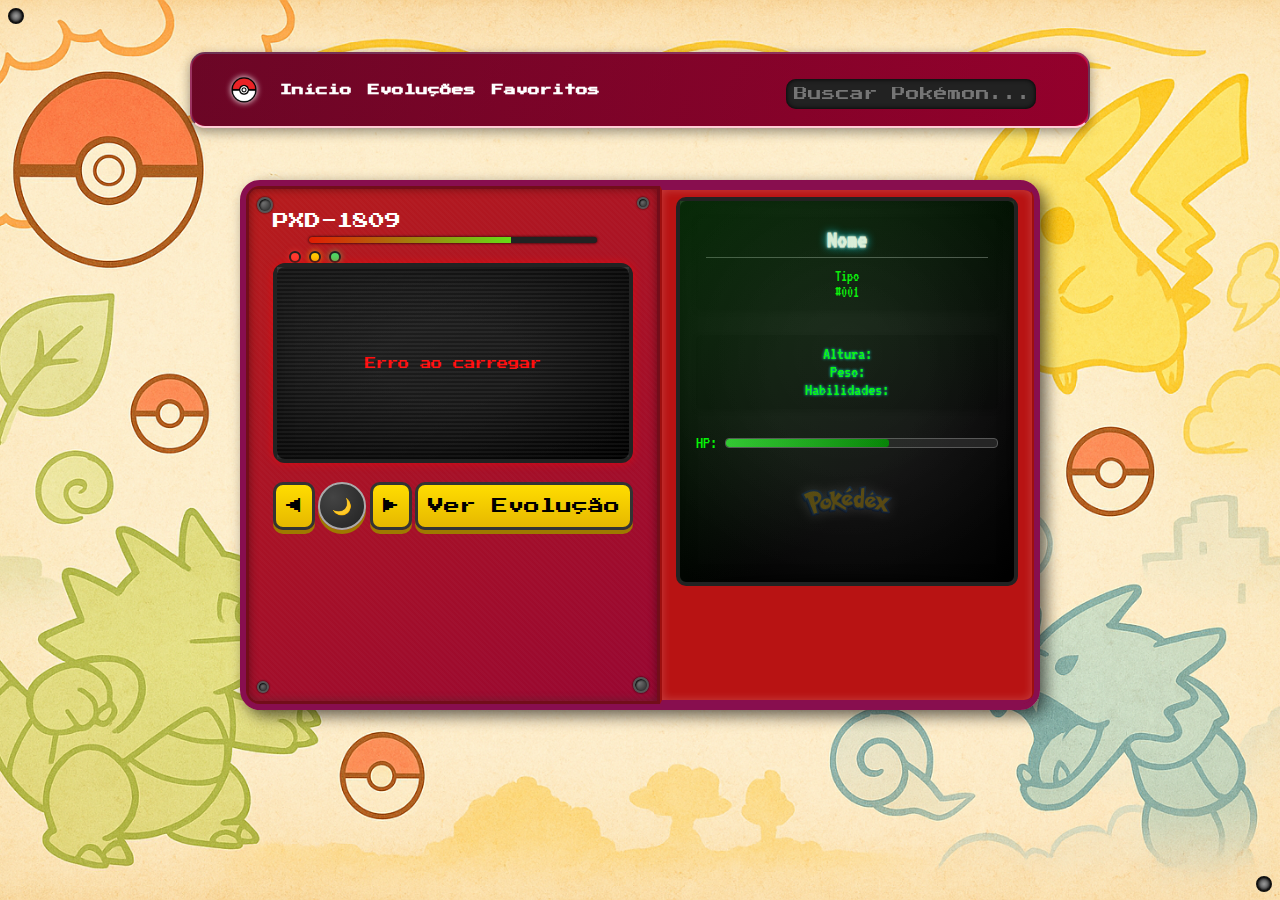
<file: index.html>
<!DOCTYPE html>
<html lang="pt-BR">
<head>
  <meta charset="UTF-8" />
  <meta name="viewport" content="width=device-width, initial-scale=1.0" />
  <title>Pokédex Retrowave</title>
  <link rel="icon" type="image/png" href="imagens/logo-pokedex.png" />
  <link rel="stylesheet" href="styles.css" />
  <link href="https://fonts.googleapis.com/css2?family=Press+Start+2P&display=swap" rel="stylesheet">
  <link href="https://fonts.googleapis.com/css2?family=VT323&display=swap" rel="stylesheet">
</head>

<body>
  <!-- HEADER -->
  <header class="pokedex-header">
    <div class="logo-container">
      <img src="imagens/logo-pokedex.png" alt="Logo Pokédex" class="pokedex-logo" />
    </div>

    <button id="menu-toggle" class="menu-toggle">☰</button>

    <nav class="pokedex-nav" id="pokedex-nav">
      <a href="index.html">Início</a>
      <a href="evolucoes.html">Evoluções</a>
      <a href="#">Favoritos</a>
    </nav>

    <div class="search-container">
      <input type="text" id="searchInput" class="search-bar" placeholder="Buscar Pokémon..." />
      <ul id="suggestions" class="suggestions-list"></ul>
    </div>
  </header>

  <!-- POKEDEX -->
  <div class="pokedex">
    <div class="pokedex-left">
      <div class="dot-buttons">
        <div class="dot red"></div>
        <div class="dot blue"></div>
        <div class="dot green"></div>
      </div>

      <div class="pokedex-sticker">PXD-1809</div>
      <div class="pokedex-status-bar"><div class="status-fill"></div></div>
      <div class="screw-top-right"></div>
      <div class="screw-bottom-left"></div>

      <div class="pokedex-top">
        <div class="led-group">
          <div class="led led-red"></div>
          <div class="led led-yellow"></div>
          <div class="led led-green"></div>
        </div>
      </div>

      <div class="pokedex-screen">
        <div id="pokemon-display" class="pokemon-info">
          <p>Carregando...</p>
        </div>
      </div>

      <div class="pokedex-controls">
        <button id="prev-btn">◀</button>
        <button id="toggle-theme" class="theme-btn">🌙</button>
        <button id="next-btn">▶</button>
        <button id="evolution-btn" class="btn">Ver Evolução</button>
      </div>

      <div class="pokedex-bottom-decoration">
        <div class="speaker"></div>
      </div>
    </div>

    <div class="pokedex-right">
      <div class="pokedex-screen-right">
        <div class="pokedex-details">
          <h2 id="pokemon-name">Nome</h2>
          <p id="pokemon-type">Tipo</p>
          <p id="pokemon-id">#001</p>
        </div>

        <div class="pokedex-stats">
          <p id="pokemon-height">Altura: </p>
          <p id="pokemon-weight">Peso: </p>
          <p id="pokemon-abilities">Habilidades: </p>
          <div id="pokemon-base-stats" class="base-stats"></div>
        </div>

        <div class="stat">
          <label>HP:</label>
          <div class="bar">
            <div class="fill" style="width: 60%"></div>
          </div>
        </div>

        <div class="seal-container">
          <img src="imagens/logo-pokedex1.png" alt="Selo Pokédex" class="pokedex-seal" />
        </div>
      </div>
    </div>
  </div>

  <script src="script.js"></script>
  <script>
    // Menu hamburguer
    document.getElementById("menu-toggle").addEventListener("click", () => {
      document.getElementById("pokedex-nav").classList.toggle("nav-open");
    });
  </script>
</body>
</html>
</file>
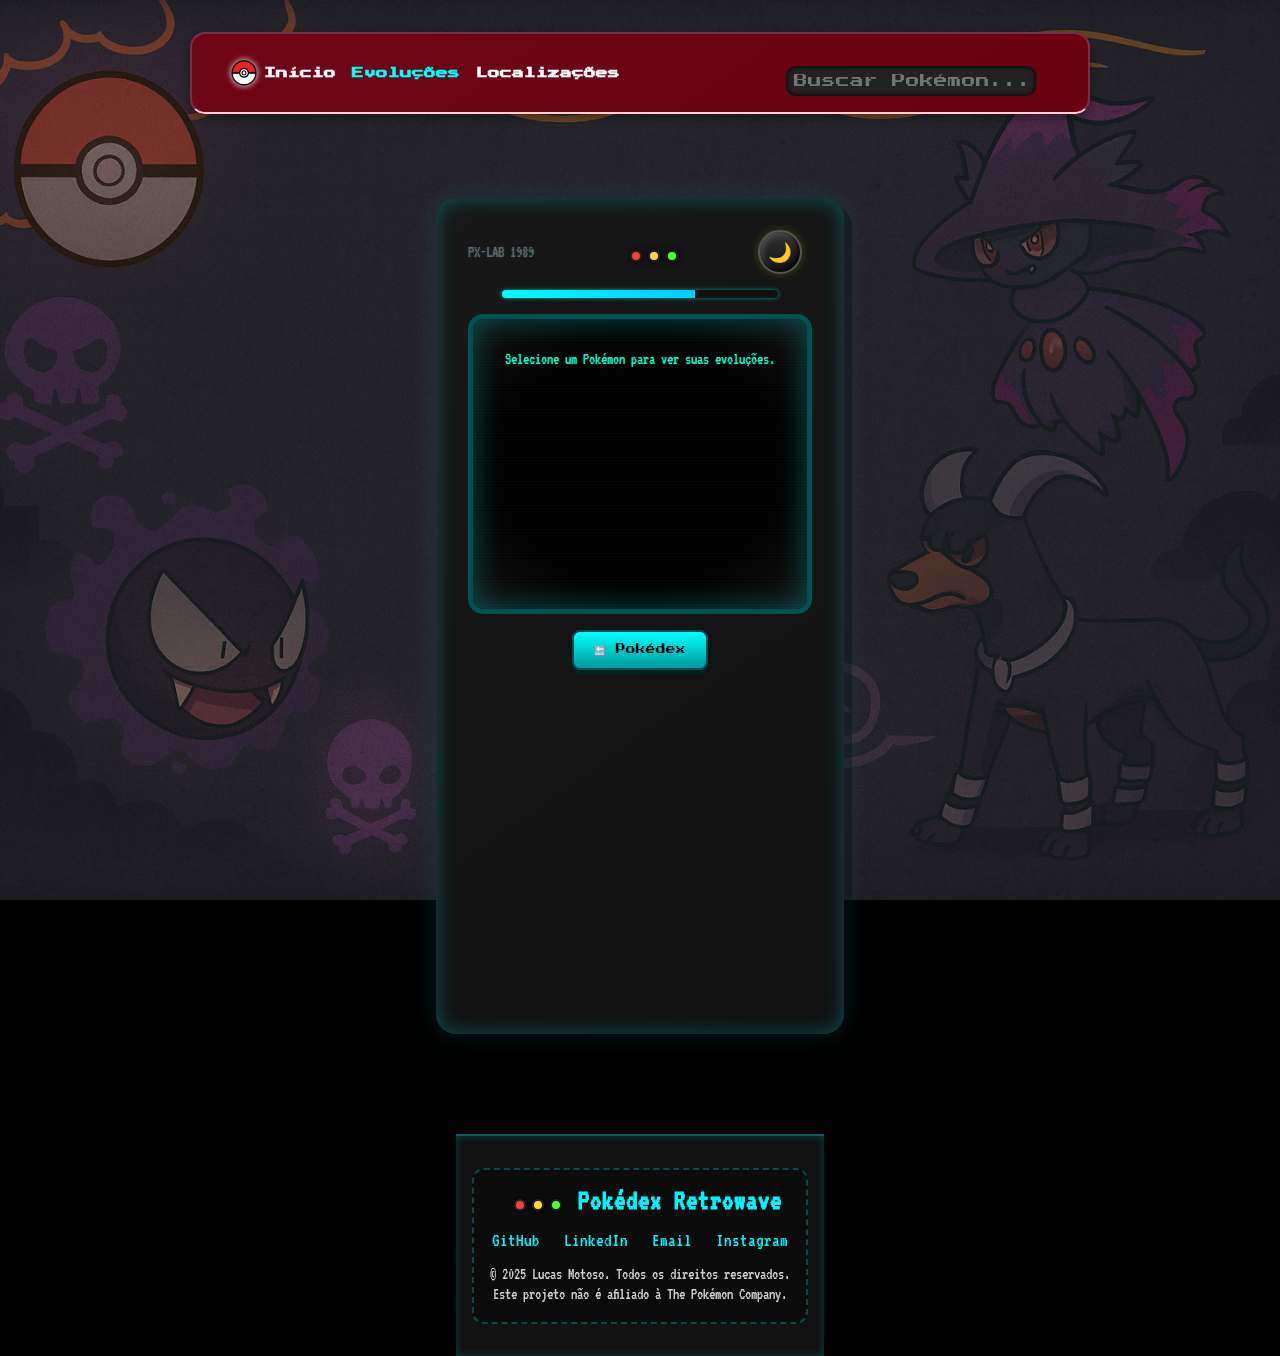
<file: evolucoes.html>
<!DOCTYPE html>
<html lang="pt-BR">
  <head>
    <meta charset="UTF-8" />
    <meta name="viewport" content="width=device-width, initial-scale=1.0" />
    <title>Evoluções | Pokédex Retrowave</title>
    <link rel="icon" href="imagens/logo-pokedex.png" />
    <link rel="stylesheet" href="styles.css" />
    <link rel="stylesheet" href="styles-evolucao.css" />
    <link
      href="https://fonts.googleapis.com/css2?family=Press+Start+2P&family=VT323&display=swap"
      rel="stylesheet"
    />
  </head>
  <body class="dark">
    <!-- HEADER -->
    <header class="pokedex-header">
      <div class="header-wrapper">
        <div class="logo-container">
          <img
            src="imagens/logo-pokedex.png"
            alt="Logo Pokédex"
            class="pokedex-logo"
          />
        </div>

        <button class="hamburger" id="hamburger">&#9776;</button>

        <nav class="pokedex-nav" id="nav-menu">
          <a href="index.html">Início</a>
          <a href="evolucoes.html" class="active">Evoluções</a>
          <a href="localizacoes.html">Localizações</a>
        </nav>

        <div class="search-container">
          <input
            type="text"
            id="searchInput"
            class="search-bar"
            placeholder="Buscar Pokémon..."
          />
          <ul id="suggestions" class="suggestions-list"></ul>
        </div>
      </div>
    </header>

    <!-- TERMINAL -->
    <main class="terminal-container">
      <div class="terminal-frame">
        <div class="terminal-top">
          <div class="terminal-label">PX-LAB 1989</div>

          <div class="led-group">
            <div class="led red"></div>
            <div class="led yellow"></div>
            <div class="led green"></div>
          </div>

          <div class="theme-toggle-wrapper">
            <button id="themeToggle" class="theme-toggle-btn">🌙</button>
          </div>
        </div>

        <div class="status-bar hidden">
          <div class="status-fill"></div>
        </div>

        <div class="terminal-screen">
          <div id="evolution-display">
            <p>Selecione um Pokémon para ver suas evoluções.</p>
          </div>
        </div>

        <div class="terminal-buttons">
          <button class="btn" id="backToPokedex">🔙 Pokédex</button>
        </div>
      </div>
    </main>

    <!-- Scripts -->
    <script>
      // Alternância de tema
      const toggleBtn = document.getElementById("themeToggle");
      toggleBtn.addEventListener("click", () => {
        document.body.classList.toggle("dark");
        toggleBtn.textContent = document.body.classList.contains("dark")
          ? "🌙"
          : "☀️";
      });

      // Menu responsivo
      const hamburger = document.getElementById("hamburger");
      const navMenu = document.getElementById("nav-menu");
      hamburger.addEventListener("click", () => {
        navMenu.classList.toggle("active");
      });
    </script>
    <script src="script-evolucao.js"></script>
    <footer class="pokedex-footer">
  <div class="footer-frame">
    <div class="footer-top">
      <div class="led-group">
        <div class="led red"></div>
        <div class="led yellow"></div>
        <div class="led green"></div>
      </div>
      <h2 class="footer-title">Pokédex Retrowave</h2>
    </div>

    <div class="footer-links">
      <a href="https://github.com/lucasmotoso" target="_blank">GitHub</a>
      <a href="https://www.linkedin.com/in/lucas-motoso/" target="_blank">LinkedIn</a>
      <a href="mailto:lucasmotoso@gmail.com">Email</a>
      <a href="https://www.instagram.com/lucas_motoso/" target="_blank">Instagram</a>
    </div>

    <div class="footer-info">
      <p>© 2025 Lucas Motoso. Todos os direitos reservados.</p>
      <p>Este projeto não é afiliado à The Pokémon Company.</p>
    </div>
  </div>
</footer>
  </body>
</html>
</file>
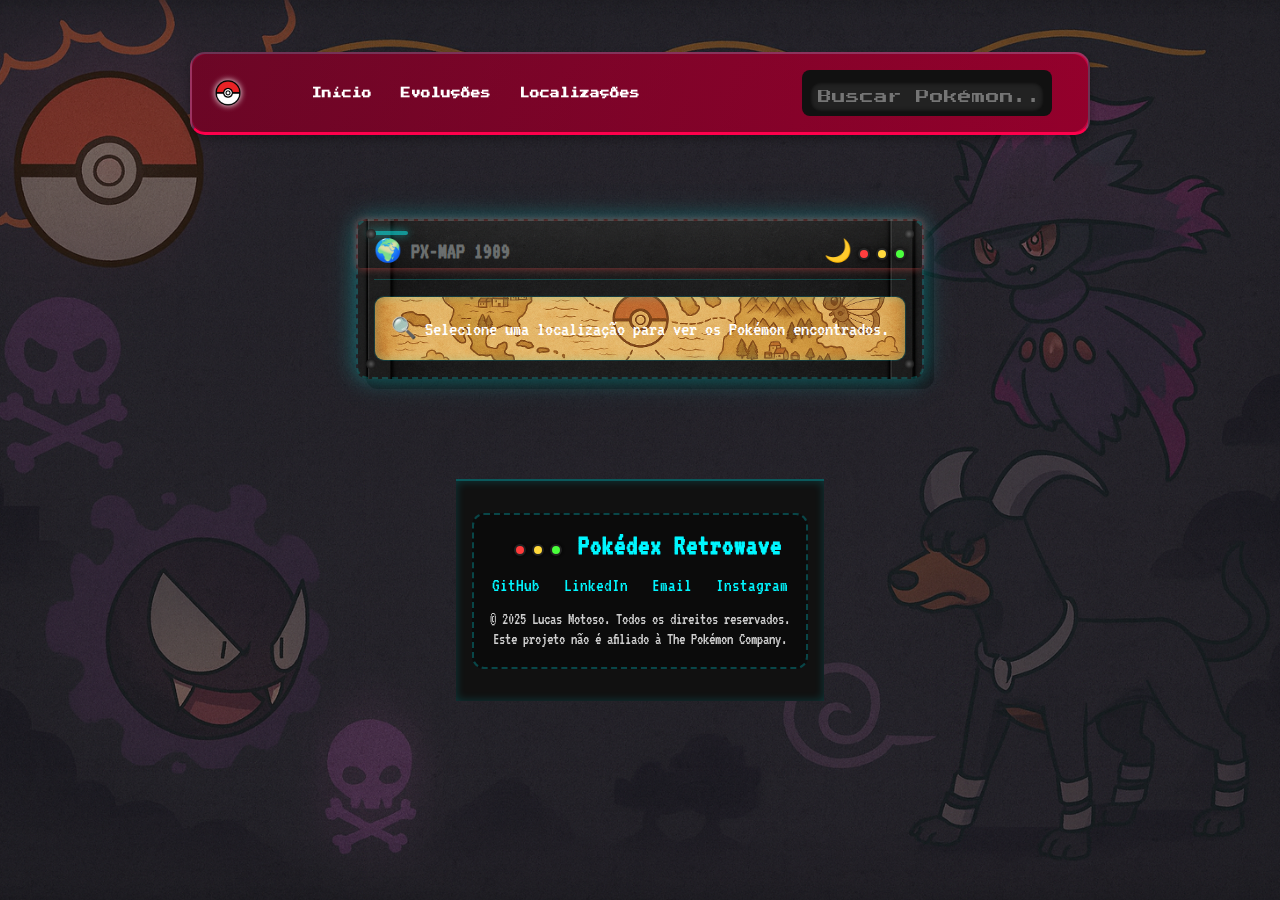
<file: localizacoes.html>
<!DOCTYPE html>
<html lang="pt-BR">
  <head>
    <meta charset="UTF-8" />
    <meta name="viewport" content="width=device-width, initial-scale=1.0" />
    <title>Localizações | Pokédex Retrowave</title>
    <link rel="icon" href="imagens/logo-pokedex.png" />
    <link rel="stylesheet" href="styles.css" />
    <link rel="stylesheet" href="styles-localizacao.css" />
    <link
      href="https://fonts.googleapis.com/css2?family=Press+Start+2P&family=VT323&display=swap"
      rel="stylesheet"
    />
  </head>
  <body class="dark">
  <!-- HEADER PADRONIZADO -->
<header class="pokedex-header">
  <div class="logo-container">
    <img src="imagens/logo-pokedex.png" alt="Logo Pokédex" class="pokedex-logo" />
  </div>

  <button id="menu-toggle" class="menu-toggle">☰</button>

    <span></span><span></span><span></span>
  </button>

  <nav class="pokedex-nav" id="pokedex-nav">
    <a href="index.html">Início</a>
    <a href="evolucoes.html">Evoluções</a>
    <a href="localizacoes.html">Localizações</a>
  </nav>

  <div class="search-container">
    <input type="text" id="searchInput" class="search-bar" placeholder="Buscar Pokémon..." />
    <ul id="suggestions" class="suggestions-list"></ul>
  </div>
</header>

    <main class="mapa-container">
      <div class="mapa-frame">
        <div class="parafuso tl"></div>
        <div class="parafuso tr"></div>
        <div class="parafuso bl"></div>
        <div class="parafuso br"></div>

        <div class="mapa-topo">
          <div class="mapa-titulo">🌍 PX-MAP 1989</div>
          <div class="led-group">
            <div class="led red"></div>
            <div class="led yellow"></div>
            <div class="led green"></div>
          </div>
          <button id="theme-toggle" class="theme-toggle-btn">🌙</button>
        </div>

        <div class="mapa-conteudo" id="mapa-conteudo">
          <p>🔍 Selecione uma localização para ver os Pokémon encontrados.</p>
        </div>
      </div>
    </main>

    <script src="script-localizacao.js"></script>
    <footer class="pokedex-footer">
  <div class="footer-frame">
    <div class="footer-top">
      <div class="led-group">
        <div class="led red"></div>
        <div class="led yellow"></div>
        <div class="led green"></div>
      </div>
      <h2 class="footer-title">Pokédex Retrowave</h2>
    </div>

    <div class="footer-links">
      <a href="https://github.com/lucasmotoso" target="_blank">GitHub</a>
      <a href="https://www.linkedin.com/in/lucas-motoso/" target="_blank">LinkedIn</a>
      <a href="mailto:lucasmotoso@gmail.com">Email</a>
      <a href="https://www.instagram.com/lucas_motoso/" target="_blank">Instagram</a>
    </div>

    <div class="footer-info">
      <p>© 2025 Lucas Motoso. Todos os direitos reservados.</p>
      <p>Este projeto não é afiliado à The Pokémon Company.</p>
    </div>
  </div>
</footer>
  </body>
</html>
</file>
<file: styles-evolucao.css>
body {
  background-color: #000;
  font-family: 'VT323', monospace;
  color: #00ffcc;
  margin: 0;
  padding: 0;
    transition: all 0.3s ease;
}

.terminal-container {
  display: flex;
  justify-content: center;
  padding: 2rem;
  min-height: 100vh;
  box-sizing: border-box;
}

.terminal-frame {
  background: linear-gradient(145deg, #181818, #101010);
  border-radius: 20px;
  padding: 2rem;
  width: 100%;
  max-width: 1000px;
  margin: 0 auto;
  box-shadow:
    inset 0 0 20px #00ffff44,
    0 0 30px rgba(0, 255, 255, 0.1),
    8px 8px 0px #0005;
  position: relative;
  display: flex;
  flex-direction: column;
  gap: 1rem;
}

.terminal-top {
  display: flex;
  justify-content: space-between;
  align-items: center;
}

.terminal-label {
  font-size: 1rem;
  color: #888;
  opacity: 0.7;
  text-shadow: 0 0 2px #00ffff55;
}

.led-group {
  display: flex;
  gap: 10px;
}

.led {
  width: 14px;
  height: 14px;
  border-radius: 50%;
  border: 2px solid #222;
  box-shadow: 0 0 5px currentColor;
  animation: blink 2s infinite ease-in-out;
}
.led.red { background: #ff4d4d; color: #ff4d4d; }
.led.yellow { background: #ffff66; color: #ffff66; }
.led.green { background: #33ff99; color: #33ff99; }

@keyframes blink {
  0%, 100% { opacity: 1; }
  50% { opacity: 0.4; }
}

.theme-toggle-wrapper {
  padding-right: 10px;
}

.theme-toggle-btn {
  background: linear-gradient(to bottom, #333, #111);
  border: 2px solid #555;
  border-radius: 50%;
  width: 44px;
  height: 44px;
  font-size: 1.2rem;
  color: #f1c40f;
  display: flex;
  align-items: center;
  justify-content: center;
  box-shadow:
    inset -2px -2px 4px #000,
    inset 2px 2px 6px #555,
    0 0 10px rgba(255, 255, 0, 0.2);
  cursor: pointer;
  transition: all 0.3s ease;
}
.theme-toggle-btn:hover {
  transform: scale(1.08);
  box-shadow: 0 0 12px #ffde59;
}
.theme-toggle-btn:active {
  transform: scale(0.96);
  box-shadow: inset 0 0 6px #000;
}

.terminal-screen {
  background: radial-gradient(ellipse at center, #000 60%, #111 100%);
  border: 5px solid #005151;
  border-radius: 15px;
  padding: 2rem;
  box-shadow: inset 0 0 30px #00ffff44;
  min-height: 300px;
  max-height: 550px;
  overflow-y: auto;
  display: flex;
  flex-direction: column;
  gap: 2rem;
  position: relative;
}

.terminal-screen::before {
  content: "";
  position: absolute;
  inset: 0;
  background-image: repeating-linear-gradient(
    to bottom,
    rgba(255, 255, 255, 0.02),
    transparent 3px
  );
  pointer-events: none;
  border-radius: 15px;
}

.status-bar {
  width: 80%;
  height: 8px;
  background: #111;
  border-radius: 4px;
  margin: 0 auto;
  overflow: hidden;
  box-shadow: 0 0 4px #00ffff88;
}
.status-fill {
  height: 100%;
  background: linear-gradient(to right, #00ffff, #00ccff);
  animation: pulseBar 3s infinite ease-in-out;
}
@keyframes pulseBar {
  0% { width: 40%; }
  50% { width: 75%; }
  100% { width: 40%; }
}

.terminal-buttons {
  display: flex;
  justify-content: center;
  gap: 20px;
  flex-wrap: wrap;
}

.btn {
  background: linear-gradient(to bottom, #00ffff, #009999);
  border: 2px solid #004d4d;
  border-radius: 8px;
  padding: 12px 20px;
  font-family: 'Press Start 2P', monospace;
  font-size: 0.6rem;
  box-shadow: 0 4px #002222;
  cursor: pointer;
  transition: all 0.2s ease;
}
.btn:hover {
  transform: translateY(-2px);
  background: #00e6e6;
}
.btn:active {
  transform: scale(0.96);
}

.evo-wrapper {
  display: flex;
  flex-direction: column;
  align-items: center;
  margin-bottom: 2rem;
  position: relative;
}

.evo-branch {
  display: flex;
  flex-wrap: wrap;
  gap: 2rem;
  justify-content: center;
  margin-top: 2rem;
  position: relative;
}

.evo-branch::before {
  content: "";
  position: absolute;
  top: -25px;
  left: 50%;
  width: 2px;
  height: 25px;
  background-color: cyan;
  transform: translateX(-50%);
  box-shadow: 0 0 4px cyan;
}

.evo-card {
  display: flex;
  align-items: center;
  gap: 12px;
  background: rgba(0, 0, 0, 0.3);
  border: 1px solid #00ffff60;
  border-radius: 12px;
  padding: 10px;
  width: 240px;
  color: cyan;
  font-family: monospace;
  cursor: pointer;
  transition: transform 0.2s ease;
}
.evo-card:hover {
  transform: scale(1.05);
  box-shadow: 0 0 10px cyan;
}
.evo-card img {
  width: 64px;
  height: 64px;
  height: auto;
  image-rendering: pixelated;
}
.evo-card .info {
  display: flex;
  flex-direction: column;
}

.poke-name {
  font-weight: bold;
  font-size: 1rem;
  text-decoration: underline;
}
.poke-id {
  font-size: 0.9rem;
  opacity: 0.8;
}
.condition {
  font-size: 0.85rem;
  color: #00f2ff;
}
.arrow-down {
  font-size: 1.5rem;
  margin: 8px 0;
  color: cyan;
  animation: bounce 1.5s infinite;
}
@keyframes bounce {
  0%, 100% { transform: translateY(0); }
  50% { transform: translateY(4px); }
}

/* Responsivo */
@media (max-width: 768px) {
  .terminal-frame {
    padding: 1rem;
    border-radius: 10px;
  }

  .terminal-screen {
    padding: 1rem;
    max-height: 500px;
  }

  .evo-card {
    flex-direction: column;
    text-align: center;
    width: 100%;
  }

  .terminal-buttons {
    flex-direction: column;
    align-items: center;
  }

  .btn {
    width: 100%;
    text-align: center;
  }
}
header {
  background: rgba(20, 20, 20, 0.8);
  backdrop-filter: blur(8px);
  border: 2px solid #00ffff33;
  border-radius: 16px;
  box-shadow: 0 0 15px #00ffff33, inset 0 0 10px #000000cc;
  padding: 1rem 2rem;
  display: flex;
  align-items: center;
  justify-content: space-between;
  gap: 2rem;
  max-width: 1200px;
  margin: 2rem auto;
  position: relative;
  z-index: 10;
}
header a {
  font-family: 'Press Start 2P', monospace;
  color: #ffffff;
  text-decoration: none;
  font-size: 0.7rem;
  transition: color 0.3s ease;
}

header a:hover {
  color: #00ffff;
  text-shadow: 0 0 5px #00ffff;
}

.search-bar {
  background: #101010;
  border: 1px solid #00ffff88;
  border-radius: 10px;
  padding: 0.6rem 1rem;
  color: #00ffff;
  font-family: monospace;
  width: 200px;
  transition: border 0.3s ease, box-shadow 0.3s ease;
}

.search-bar:focus {
  outline: none;
  border: 1px solid #00ffff;
  box-shadow: 0 0 10px #00ffff88;
}
header::before {
  content: '';
  position: absolute;
  top: 0; left: 0; right: 0; bottom: 0;
  background: linear-gradient(145deg, #1a1a1a, #000000);
  opacity: 0.25;
  border-radius: 16px;
  z-index: -1;
}
@media (max-width: 768px) {
  header {
    flex-direction: column;
    align-items: stretch;
    gap: 1rem;
    padding: 1rem;
    max-width: 95%;
    margin: 1rem auto;
  }

  .logo-and-search {
    display: flex;
    justify-content: space-between;
    align-items: center;
  }

  .nav-links {
    display: flex;
    justify-content: space-around;
    flex-wrap: wrap;
    gap: 0.5rem;
    margin-top: 0.5rem;
  }

  .nav-links a {
    font-size: 0.6rem;
    padding: 0.4rem 0.8rem;
    background: #101010;
    border: 1px solid #00ffff55;
    border-radius: 8px;
    text-shadow: none;
  }

  .search-bar {
    width: 50%;
    font-size: 0.6rem;
    padding: 0.4rem;
  }
}
@media (max-width: 768px) {
  header {
    flex-direction: column;
    padding: 1rem;
    gap: 1rem;
    background-color: #b00030;
    border-radius: 0 0 20px 20px;
    box-shadow: 0 5px 15px #0006;
    align-items: center;
  }

  .logo-and-search {
    width: 100%;
    display: flex;
    justify-content: space-between;
    align-items: center;
  }

  .logo {
    width: 32px;
    height: 32px;
  }

  .search-bar {
    flex: 1;
    margin-left: 1rem;
    padding: 0.4rem 0.8rem;
    border-radius: 8px;
    border: 1px solid #fff3;
    background-color: #222;
    color: #eee;
    font-size: 0.9rem;
    box-shadow: 0 0 4px #00ffff66;
  }

  .nav-links {
    width: 100%;
    display: flex;
    justify-content: space-around;
    gap: 0.5rem;
    margin-top: 0.5rem;
    flex-wrap: wrap;
  }

  .nav-links a {
    font-size: 0.75rem;
    padding: 0.5rem 1rem;
    border: 1px solid #00ffff33;
    border-radius: 6px;
    background-color: #101010;
    color: #fff;
    text-decoration: none;
    transition: background 0.3s;
  }

  .nav-links a:hover {
    background-color: #00ffff22;
  }
}
/* Hamburger Menu */
.hamburger {
  display: none;
  font-size: 1.5rem;
  background: none;
  border: none;
  color: #00ffff;
  cursor: pointer;
  z-index: 11;
}

@media (max-width: 768px) {
  .hamburger {
    display: block;
  }

  .pokedex-nav {
    display: none;
    flex-direction: column;
    background: #111;
    border: 1px solid #00ffff33;
    padding: 1rem;
    border-radius: 10px;
    margin-top: 1rem;
    gap: 0.5rem;
  }

  .pokedex-nav.active {
    display: flex;
  }

  .pokedex-nav a {
    font-size: 0.8rem;
    padding: 0.5rem;
    border-radius: 5px;
    background: #222;
    color: #00ffff;
  }

  .search-container {
    width: 100%;
  }

  .search-bar {
    width: 100%;
  }
}
/* Hamburger Menu */
.hamburger {
  display: none;
  font-size: 1.5rem;
  background: none;
  border: none;
  color: #00ffff;
  cursor: pointer;
  z-index: 11;
}

@media (max-width: 768px) {
  .hamburger {
    display: block;
    position: absolute;
    right: 1rem;
    top: 1rem;
  }

  .pokedex-nav {
    display: none;
    flex-direction: column;
    background: rgba(0, 0, 0, 0.85);
    border: 1px solid #00ffff33;
    padding: 1rem;
    border-radius: 10px;
    margin-top: 4rem;
    gap: 0.5rem;
    position: absolute;
    width: calc(100% - 2rem);
    z-index: 10;
  }

  .pokedex-nav.active {
    display: flex;
  }

  .pokedex-nav a {
    font-size: 0.8rem;
    padding: 0.5rem;
    border-radius: 5px;
    background: #222;
    color: #00ffff;
    text-align: center;
  }

  .search-container {
    width: 100%;
    margin-top: 7rem;
  }

  .search-bar {
    width: 100%;
  }
}
/* Hamburguer responsivo */
.hamburger {
  display: none;
  flex-direction: column;
  justify-content: center;
  gap: 5px;
  cursor: pointer;
}

.hamburger span {
  width: 25px;
  height: 3px;
  background-color: white;
  display: block;
  border-radius: 3px;
}

@media (max-width: 768px) {
  .pokedex-header {
    flex-direction: column;
    align-items: flex-start;
  }

  .header-wrapper {
    width: 100%;
    display: flex;
    justify-content: space-between;
    align-items: center;
  }

  .hamburger {
    display: flex;
    margin-right: 20px;
  }

  .pokedex-nav {
    display: none;
    flex-direction: column;
    background: #111;
    padding: 1rem;
    border-radius: 10px;
    width: 100%;
  }

  .pokedex-nav.active {
    display: flex;
  }

  .pokedex-nav a {
    margin: 10px 0;
    color: #0ff;
    font-family: 'VT323', monospace;
    font-size: 1.2rem;
  }
}
/* === HEADER PADRONIZADO === */
.pokedex-header {
  display: flex;
  justify-content: center;
  align-items: center;
  padding: 1rem 1rem;
  background: #8b0016;
  box-shadow: 0 4px 10px #0005;
  font-family: 'Press Start 2P', sans-serif;
}

.header-wrapper {
  width: 100%;
  max-width: 1200px;
  display: flex;
  align-items: center;
  justify-content: space-between;
  flex-wrap: wrap;
}

.logo-container {
  display: flex;
  align-items: center;
}

.pokedex-logo {
  width: 50px;
  height: auto;
}

.pokedex-nav {
  display: flex;
  gap: 1rem;
}

.pokedex-nav a {
  text-decoration: none;
  color: #fff;
  font-size: 0.75rem;
  transition: color 0.3s;
}

.pokedex-nav a:hover,
.pokedex-nav a.active {
  color: #00ffff;
}

.search-container {
  margin-top: 0.5rem;
  position: relative;
  flex-grow: 1;
  max-width: 250px;
}

.search-bar {
  width: 100%;
  padding: 0.5rem;
  border-radius: 4px;
  border: none;
  font-family: 'VT323', monospace;
}

.suggestions-list {
  position: absolute;
  top: 100%;
  left: 0;
  right: 0;
  background: #222;
  z-index: 100;
  list-style: none;
  padding: 0;
  margin: 0;
}

.suggestions-list li {
  padding: 0.5rem;
  cursor: pointer;
}

.suggestions-list li:hover {
  background-color: #333;
}

/* === MENU HAMBURGER === */
.hamburger {
  background: none;
  border: none;
  color: #00ffff;
  font-size: 1.5rem;
  display: none;
  cursor: pointer;
}

/* === RESPONSIVO === */
@media (max-width: 768px) {
  .header-wrapper {
    flex-direction: column;
    align-items: flex-start;
  }

  .pokedex-nav {
    flex-direction: column;
    width: 100%;
    display: none;
    margin-top: 1rem;
  }

  .pokedex-nav.active {
    display: flex;
  }

  .hamburger {
    display: block;
    align-self: flex-end;
    margin-left: auto;
  }

  .search-container {
    width: 100%;
    margin-top: 1rem;
  }
}
/* === RESET GERAL === */
body {
  background-color: #000;
  font-family: 'VT323', monospace;
  color: #00ffcc;
  margin: 0;
  padding: 0;
}

/* === HEADER PADRÃO === */
.pokedex-header {
  display: flex;
  justify-content: space-between;
  align-items: center;
  padding: 1rem 2rem;
  background: #8b0016;
  box-shadow: 0 4px 10px #0005;
  font-family: 'Press Start 2P', sans-serif;
  position: relative;
  z-index: 10;
}

.logo-container {
  display: flex;
  align-items: center;
}

.pokedex-logo {
  width: 50px;
  height: auto;
}

.pokedex-nav {
  display: flex;
  gap: 1rem;
}

.pokedex-nav a {
  text-decoration: none;
  color: #fff;
  font-size: 0.75rem;
  transition: color 0.3s;
}

.pokedex-nav a:hover,
.pokedex-nav a.active {
  color: #00ffff;
}

.search-container {
  position: relative;
  max-width: 250px;
  width: 100%;
}

.search-bar {
  width: 100%;
  padding: 0.5rem;
  border-radius: 4px;
  border: none;
  font-family: 'VT323', monospace;
  background: #111;
  color: #00ffff;
  border: 1px solid #00ffff88;
}

.search-bar:focus {
  outline: none;
  border-color: #00ffff;
  box-shadow: 0 0 10px #00ffff88;
}

.suggestions-list {
  position: absolute;
  top: 100%;
  left: 0;
  right: 0;
  background: #222;
  z-index: 100;
  list-style: none;
  padding: 0;
  margin: 0;
}

.suggestions-list li {
  padding: 0.5rem;
  cursor: pointer;
}

.suggestions-list li:hover {
  background-color: #333;
}

/* === HAMBURGER === */
.hamburger {
  display: none;
  flex-direction: column;
  gap: 5px;
  cursor: pointer;
  background: none;
  border: none;
  z-index: 20;
}

.hamburger span {
  width: 25px;
  height: 3px;
  background-color: white;
  border-radius: 3px;
}

/* === TERMINAL === */
.terminal-container {
  display: flex;
  justify-content: center;
  padding: 2rem;
  min-height: 100vh;
  box-sizing: border-box;
}

.terminal-frame {
  background: linear-gradient(145deg, #181818, #101010);
  border-radius: 20px;
  padding: 2rem;
  width: 100%;
  max-width: 1000px;
  margin: 0 auto;
  box-shadow: inset 0 0 20px #00ffff44, 0 0 30px rgba(0, 255, 255, 0.1), 8px 8px 0px #0005;
  display: flex;
  flex-direction: column;
  gap: 1rem;
  position: relative;
}

.terminal-top {
  display: flex;
  justify-content: space-between;
  align-items: center;
}

.terminal-label {
  font-size: 1rem;
  color: #888;
  opacity: 0.7;
  text-shadow: 0 0 2px #00ffff55;
}

.led-group {
  display: flex;
  gap: 10px;
}

.led {
  width: 14px;
  height: 14px;
  border-radius: 50%;
  border: 2px solid #222;
  box-shadow: 0 0 5px currentColor;
  animation: blink 2s infinite ease-in-out;
}

.led.red { background: #ff4d4d; color: #ff4d4d; }
.led.yellow { background: #ffff66; color: #ffff66; }
.led.green { background: #33ff99; color: #33ff99; }

@keyframes blink {
  0%, 100% { opacity: 1; }
  50% { opacity: 0.4; }
}

.theme-toggle-wrapper {
  padding-right: 10px;
}

.theme-toggle-btn {
  background: linear-gradient(to bottom, #333, #111);
  border: 2px solid #555;
  border-radius: 50%;
  width: 44px;
  height: 44px;
  font-size: 1.2rem;
  color: #f1c40f;
  display: flex;
  align-items: center;
  justify-content: center;
  box-shadow: inset -2px -2px 4px #000, inset 2px 2px 6px #555, 0 0 10px rgba(255, 255, 0, 0.2);
  cursor: pointer;
  transition: all 0.3s ease;
}
.theme-toggle-btn:hover { transform: scale(1.08); }
.theme-toggle-btn:active { transform: scale(0.96); }

.terminal-screen {
  background: radial-gradient(ellipse at center, #000 60%, #111 100%);
  border: 5px solid #005151;
  border-radius: 15px;
  padding: 2rem;
  box-shadow: inset 0 0 30px #00ffff44;
  min-height: 300px;
  max-height: 550px;
  overflow-y: auto;
  display: flex;
  flex-direction: column;
  gap: 2rem;
  position: relative;
}

.terminal-screen::before {
  content: "";
  position: absolute;
  inset: 0;
  background-image: repeating-linear-gradient(to bottom, rgba(255, 255, 255, 0.02), transparent 3px);
  pointer-events: none;
  border-radius: 15px;
}

/* === EVOLUÇÕES === */
.evo-wrapper {
  display: flex;
  flex-direction: column;
  align-items: center;
  margin-bottom: 2rem;
  position: relative;
}

.evo-branch {
  display: flex;
  flex-wrap: wrap;
  gap: 2rem;
  justify-content: center;
  margin-top: 2rem;
}

.evo-branch::before {
  content: "";
  position: absolute;
  top: -25px;
  left: 50%;
  width: 2px;
  height: 25px;
  background-color: cyan;
  transform: translateX(-50%);
  box-shadow: 0 0 4px cyan;
}

.evo-card {
  display: flex;
  align-items: center;
  gap: 12px;
  background: rgba(0, 0, 0, 0.3);
  border: 1px solid #00ffff60;
  border-radius: 12px;
  padding: 10px;
  width: 240px;
  color: cyan;
  font-family: monospace;
  cursor: pointer;
  transition: transform 0.2s ease;
}
.evo-card:hover { transform: scale(1.05); box-shadow: 0 0 10px cyan; }
.evo-card img { width: 64px; height: 64px; image-rendering: pixelated; }
.evo-card .info { display: flex; flex-direction: column; }
.poke-name { font-weight: bold; font-size: 1rem; text-decoration: underline; }
.poke-id { font-size: 0.9rem; opacity: 0.8; }
.condition { font-size: 0.85rem; color: #00f2ff; }

.arrow-down {
  font-size: 1.5rem;
  margin: 8px 0;
  color: cyan;
  animation: bounce 1.5s infinite;
}
@keyframes bounce {
  0%, 100% { transform: translateY(0); }
  50% { transform: translateY(4px); }
}

/* === BARRA DE STATUS === */
.status-bar {
  width: 80%;
  height: 8px;
  background: #111;
  border-radius: 4px;
  margin: 0 auto;
  overflow: hidden;
  box-shadow: 0 0 4px #00ffff88;
}
.status-fill {
  height: 100%;
  background: linear-gradient(to right, #00ffff, #00ccff);
  animation: pulseBar 3s infinite ease-in-out;
}
@keyframes pulseBar {
  0% { width: 40%; }
  50% { width: 75%; }
  100% { width: 40%; }
}

/* === BOTÕES === */
.terminal-buttons {
  display: flex;
  justify-content: center;
  gap: 20px;
  flex-wrap: wrap;
}
.btn {
  background: linear-gradient(to bottom, #00ffff, #009999);
  border: 2px solid #004d4d;
  border-radius: 8px;
  padding: 12px 20px;
  font-family: 'Press Start 2P', monospace;
  font-size: 0.6rem;
  box-shadow: 0 4px #002222;
  cursor: pointer;
  transition: all 0.2s ease;
}
.btn:hover { transform: translateY(-2px); background: #00e6e6; }
.btn:active { transform: scale(0.96); }

/* === RESPONSIVO === */
@media (max-width: 768px) {
  .pokedex-header {
    flex-direction: column;
    gap: 1rem;
  }

  .pokedex-nav {
    flex-direction: column;
    display: none;
  }

  .pokedex-nav.active {
    display: flex;
  }

  .hamburger {
    display: flex;
    position: absolute;
    top: 1rem;
    right: 1rem;
  }

  .terminal-frame {
    padding: 1rem;
  }

  .evo-card {
    flex-direction: column;
    text-align: center;
    width: 100%;
  }

  .search-container {
    width: 100%;
    margin-top: 1rem;
  }

  .search-bar {
    width: 100%;
    font-size: 0.9rem;
  }
}
.pokedex-footer {
  background-color: var(--footer-bg, #111);
  color: var(--footer-text, #fff);
  padding: 2rem 1rem;
  margin-top: 3rem;
  font-family: 'VT323', monospace;
  font-size: 1.2rem;
  text-align: center;
  border-top: 2px solid #00f6ff50;
  box-shadow: inset 0 0 10px #00f6ff30;
}

.footer-frame {
  max-width: 900px;
  margin: 0 auto;
  border: 2px dashed #00f6ff40;
  padding: 1rem;
  border-radius: 12px;
  background-color: rgba(0, 0, 0, 0.3);
  backdrop-filter: blur(4px);
  position: relative;
}

.footer-top {
  display: flex;
  justify-content: center;
  align-items: center;
  gap: 1rem;
  margin-bottom: 1rem;
}

.footer-title {
  font-size: 1.8rem;
  color: #00f6ff;
  margin: 0;
}

.led-group {
  display: flex;
  gap: 6px;
}

.led {
  width: 12px;
  height: 12px;
  border-radius: 50%;
  box-shadow: 0 0 6px #000;
}
.led.red { background-color: #ff3b3b; }
.led.yellow { background-color: #ffd93b; }
.led.green { background-color: #49ff3b; }

.footer-links {
  display: flex;
  flex-wrap: wrap;
  justify-content: center;
  gap: 1.5rem;
  margin-bottom: 1rem;
}

.footer-links a {
  color: #00f6ff;
  text-decoration: none;
  transition: color 0.3s;
}

.footer-links a:hover {
  color: #ff4081;
}

.footer-info p {
  margin: 4px 0;
  font-size: 1rem;
  opacity: 0.8;
}

/* Suporte a tema escuro/claro */
body.dark .pokedex-footer {
  --footer-bg: #111;
  --footer-text: #fff;
}
body:not(.dark) .pokedex-footer {
  --footer-bg: #f0f0f0;
  --footer-text: #111;
}

@media (max-width: 600px) {
  .footer-links {
    flex-direction: column;
    gap: 0.5rem;
  }
  .footer-title {
    font-size: 1.4rem;
  }
  .footer-info p {
    font-size: 0.95rem;
  }
}
</file>
<file: styles.css>
/* ===== Reset e Fonte Base ===== */
* {
  margin: 0;
  padding: 0;
  box-sizing: border-box;
}

body {
  font-family: 'Press Start 2P', sans-serif;
  background: linear-gradient(to bottom, #ffffff, #c62828);
  background-image: url('imagens/background1.png');
  background-attachment: fixed;
  background-size: cover;
  background-position: center;
  background-repeat: no-repeat;
  color: #fff;
  min-height: 100vh;
  display: flex;
  flex-direction: column;
  align-items: center;
  justify-content: flex-start;
  padding: 20px;
  gap: 20px;
}

/* ===== Pokédex base - Mobile First ===== */
.pokedex {
  display: flex;
  flex-direction: column;
  width: 100%;
  max-width: 600px;
  background: #b71c1c;
  border: 6px solid #880e4f;
  border-radius: 20px;
  box-shadow: 0 0 20px rgba(0, 0, 0, 0.5);
  overflow: hidden;
}

.pokedex-left,
.pokedex-right {
  padding: 1rem;
}

.pokedex-left {
  background: #d32f2f;
}

.pokedex-screen {
  background: radial-gradient(#111 30%, #000 100%);
  color: #00ff00;
  font-size: 0.7rem;
  text-align: center;
  padding: 1rem;
  border: 4px solid #222;
  border-radius: 10px;
  box-shadow: inset 0 0 15px #000;
  min-height: 200px;
  display: flex;
  align-items: center;
  justify-content: center;
  position: relative;
}


.pokemon-image {
  max-width: 100%;
  height: auto;
  filter: drop-shadow(0 0 10px rgba(0, 0, 0, 0.6));
  animation: fadeIn 0.6s ease-in-out;
}

@keyframes fadeIn {
  from { opacity: 0; transform: scale(0.95); }
  to { opacity: 1; transform: scale(1); }
}

.pokedex-controls {
  display: flex;
  justify-content: space-between;
  margin-top: 1.2rem;
}

.pokedex-controls button {
  background: #ffcb05;
  border: 3px solid #333;
  border-radius: 8px;
  padding: 30px;
  font-size: 1rem;
  cursor: pointer;
  box-shadow: 0 4px #b48c00;
  transition: all 0.1s ease-in-out;
}

.pokedex-controls button:active {
  box-shadow: 0 2px #b48c00;
  transform: translateY(2px);
}

#toggle-theme {
  background: #737371;
  border: 2px solid #888;
  border-radius: 8px;
  font-size: 1.1rem;
  color: #f1c40f;
  transition: background 0.3s, transform 0.2s;
}

#toggle-theme:hover {
  background: #555;
  transform: scale(1.1);
  box-shadow: 0 0 5px #f1c40f;
}

.pokedex-right {
  background: #b81313;
  border-top: 4px solid #880e4f;
  border-bottom: 4px solid #880e4f;
  text-align: center;
  font-size: 0.7rem;
}

.pokedex-details h2 {
  font-size: 1rem;
  color: #fff;
  text-shadow: 2px 2px #000;
  margin-bottom: 0.5rem;
}

.base-stats p {
  margin: 2px 0;
}

.stat {
  display: flex;
  align-items: center;
  gap: 8px;
  font-size: 0.65rem;
  margin-bottom: 4px;
}

.bar {
  flex: 1;
  background: #222;
  border: 1px solid #555;
  height: 10px;
  border-radius: 4px;
  overflow: hidden;
}

.fill {
  height: 100%;
  background: linear-gradient(90deg, limegreen, green);
  animation: fillBar 1s ease-in-out;
}

@keyframes fillBar {
  from { width: 0%; }
  to { width: 100%; }
}

/* ===== Dark Mode ===== */
body.dark {
  background-image: url('imagens/background2.png');
}

body.dark .pokedex,
body.dark .pokedex-left,
body.dark .pokedex-right {
  background: #2c2c2c;
  border-color: #444;
  box-shadow: 0 0 20px #000;
}

body.dark .pokedex-screen {
  background: radial-gradient(#000 30%, #111 100%);
  border-color: #444;
  box-shadow: inset 0 0 15px #111;
  color: #00ff00;
}

body.dark .pokedex-controls button {
  background: #555;
  border-color: #999;
  box-shadow: 0 4px #222;
  color: #eee;
}

body.dark .pokedex-controls button:active {
  box-shadow: 0 2px #222;
}

/* ===== Responsivo ===== */
@media (min-width: 768px) {
  .pokedex {
    flex-direction: row;
    max-width: 800px;
    height: 530px;
  }

  .pokedex-left, .pokedex-right {
    flex: 1;
    padding: 2rem;
  }

  .pokedex-right {
    border-left: 4px solid #880e4f;
    border-top: none;
  }

  .pokedex-header {
    flex-wrap: nowrap;
  }

  .search-box {
    flex-basis: auto;
  }
}

/* ===== Header com Logo e Navegação ===== */
.pokedex-header {
  width: 100%;
  max-width: 900px;
  background: linear-gradient(to right, #8e0038, #c62828);
  display: flex;
  flex-wrap: wrap;
  align-items: center;
  justify-content: space-between;
  padding: 1rem 2rem;
  border-radius: 15px;
  box-shadow: 0 4px 10px rgba(0,0,0,0.2);
  gap: 1rem;
  position: sticky;
  top: 0;
  z-index: 100;
}

.logo-container {
  display: flex;
  align-items: center;
}

.logo {
  width: 40px;
  height: 40px;
  animation: pulse 2.5s infinite ease-in-out;
}

@keyframes pulse {
  0%, 100% {
    transform: scale(1);
    filter: drop-shadow(0 0 0 transparent);
  }
  50% {
    transform: scale(1.1);
    filter: drop-shadow(0 0 8px #fff);
  }
}

.nav-links {
  display: flex;
  gap: 1.5rem;
  flex: 1;
  justify-content: center;
}

.nav-links a {
  color: #fff;
  font-family: 'Press Start 2P', monospace;
  text-decoration: none;
  font-size: 0.8rem;
  transition: color 0.2s ease-in-out;
}

.nav-links a:hover {
  color: #f1c40f;
}

.search-bar {
  padding: 8px 12px;
  border-radius: 6px;
  border: none;
  font-size: 0.85rem;
  flex-basis: 5%;
  max-width: 300px;
  margin-top: 0.5rem;
}

/* ===== Tipos com fundo personalizado ===== */
.type-normal { background: linear-gradient(rgba(0,0,0,0.3), rgba(0,0,0,0.3)), url('imagens/normal.png'); background-size: cover; background-position: center; }
.type-fire { background: linear-gradient(rgba(0,0,0,0.3), rgba(0,0,0,0.3)), url('imagens/fire.png'); background-size: cover; background-position: center; }
.type-water { background: linear-gradient(rgba(0,0,0,0.3), rgba(0,0,0,0.3)), url('imagens/water.png'); background-size: cover; background-position: center; }
.type-electric { background: linear-gradient(rgba(0,0,0,0.3), rgba(0,0,0,0.3)), url('imagens/electric.png'); background-size: cover; background-position: center; }
.type-grass { background: linear-gradient(rgba(0,0,0,0.3), rgba(0,0,0,0.3)), url('imagens/grass.png'); background-size: cover; background-position: center; }
.type-ice { background: linear-gradient(rgba(0,0,0,0.3), rgba(0,0,0,0.3)), url('imagens/ice.png'); background-size: cover; background-position: center; }
.type-fighting { background: linear-gradient(rgba(0,0,0,0.3), rgba(0,0,0,0.3)), url('imagens/fighting.png'); background-size: cover; background-position: center; }
.type-poison { background: linear-gradient(rgba(0,0,0,0.3), rgba(0,0,0,0.3)), url('imagens/poison.png'); background-size: cover; background-position: center; }
.type-ground { background: linear-gradient(rgba(0,0,0,0.3), rgba(0,0,0,0.3)), url('imagens/ground.png'); background-size: cover; background-position: center; }
.type-flying { background: linear-gradient(rgba(0,0,0,0.3), rgba(0,0,0,0.3)), url('imagens/flying.png'); background-size: cover; background-position: center; }
.type-psychic { background: linear-gradient(rgba(0,0,0,0.3), rgba(0,0,0,0.3)), url('imagens/psychic.png'); background-size: cover; background-position: center; }
.type-bug { background: linear-gradient(rgba(0,0,0,0.3), rgba(0,0,0,0.3)), url('imagens/bug.png'); background-size: cover; background-position: center; }
.type-rock { background: linear-gradient(rgba(0,0,0,0.3), rgba(0,0,0,0.3)), url('imagens/rock.png'); background-size: cover; background-position: center; }
.type-ghost { background: linear-gradient(rgba(0,0,0,0.3), rgba(0,0,0,0.3)), url('imagens/ghost.png'); background-size: cover; background-position: center; }
.type-dragon { background: linear-gradient(rgba(0,0,0,0.3), rgba(0,0,0,0.3)), url('imagens/dragon.png'); background-size: cover; background-position: center; }
.type-dark { background: linear-gradient(rgba(0,0,0,0.3), rgba(0,0,0,0.3)), url('imagens/dark.png'); background-size: cover; background-position: center; }
.type-steel { background: linear-gradient(rgba(0,0,0,0.3), rgba(0,0,0,0.3)), url('imagens/steel.png'); background-size: cover; background-position: center; }
.type-fairy { background: linear-gradient(rgba(0,0,0,0.3), rgba(0,0,0,0.3)), url('imagens/fairy.png'); background-size: cover; background-position: center; }
.suggestions-list {
  list-style: none;
  margin: 0;
  padding: 0;
  background: #fff;
  color: #000;
  max-height: 200px;
  overflow-y: auto;
  position: absolute;
  width: 100%;
  max-width: 300px;
  z-index: 10;
  border-radius: 4px;
  box-shadow: 0 2px 8px rgba(0,0,0,0.2);
}

.suggestions-list {
  list-style: none;
  margin: 0;
  padding: 0;
  background: #fff;
  color: #000;
  max-height: 200px;
  overflow-y: auto;
  position: absolute;
  width: 100%;
  max-width: 300px;
  z-index: 10;
  border-radius: 4px;
  box-shadow: 0 2px 8px rgba(0,0,0,0.2);
}

.suggestions-list li {
  padding: 8px;
  cursor: pointer;
}

.suggestions-list li:hover {
  background: #eee;
}
#suggestions {
  position:absolute;
  top: 100%;
  left: 0;
  right: 0;
  background: white;
  border: 0px solid #cccccc21;
  z-index: 1000;
  max-height: 150px;
  overflow-y: auto;
  border-radius: 4px;
}

#suggestions li {
  padding: 8px 12px;
  cursor: pointer;
  font-family: 'Press Start 2P', sans-serif;
}

#suggestions li:hover {
  background-color: #f0f0f0;
}
.search-container {
  position: relative;
  width: 240px;
  margin-left: auto;
  margin-right: 20px;
}

.suggestions-list {
  position: absolute;
  top: 100%;
  left: 0;
  right: 0;
  z-index: 100;
  background-color: white;
  border: 1px solid #ccc;
  border-radius: 4px;
  font-family: 'Press Start 2P', sans-serif;
  font-size: 10px;
  max-height: 150px;
  overflow-y: auto;
  list-style: none;
  padding: 0;
  margin: 0;
}

.suggestions-list li {
  padding: 6px 8px;
  cursor: pointer;
}

.suggestions-list li:hover {
  background-color: #eee;
}
/* Container que posiciona o selo centralizado abaixo dos status */
.seal-container {
  width: 100%;
  display: flex;
  justify-content: center;
  align-items: center;
  margin-top: 2px; /* Reduzido para subir mais */
  margin-bottom: 8px; /* Garante um espaçamento inferior */
  padding-bottom: 5px;
  position: relative;
}
.pokedex-seal {
  margin-top: -20px;
}


/* Imagem do selo */
.pokedex-seal {
  width: 90px;
  height: auto;
  opacity: 0.5;
  filter: drop-shadow(0 0 6px rgba(255, 255, 255, 0.678));
  transition: opacity 0.3s ease, transform 0.3s ease;
}

.pokedex-seal:hover {
  opacity: 0.9;
  transform: scale(1.05);
}

.pokedex-details,
.pokedex-stats {
  background-color: rgba(166, 171, 170, 0.294);
  padding: 10px;
  border-radius: 8px;
  margin-bottom: 15px;
}
.pokedex-right {
  background: linear-gradient(to bottom, #c86e08a0, #550101);
  padding: 5px;
  color: white;
  border-radius: 0 10px 10px 0;
}
.pokedex-right {
  box-shadow: inset 0 0 10px rgba(255, 255, 255, 0.2);
  border: 2px solid #1703032a;
}
#pokemon-name {
  text-shadow: 0 0 3px #fff, 0 0 10px rgb(0, 217, 255);
  border-bottom: 1px solid rgba(255, 255, 255, 0.3);
  padding-bottom: 5px;
  margin-bottom: 10px;
}
.pokedex-seal {
  animation: pulse 2s infinite alternate;
}

@keyframes pulse {
  from { transform: scale(1); opacity: 0.2; }
  to { transform: scale(1.05); opacity: 0.4; }
}
.pokedex-screen-right {
  background: linear-gradient(to bottom, #011e09, #011c09c6);
  border: 6px solid #000;
  border-radius: 12px;
  box-shadow: inset 0 0 10px rgba(255, 255, 255, 0.1);
  padding: 10px;
  margin: 2px auto;
  width: 100%;
  max-width: 95%;
  color: white;
  position: relative;
}
.pokedex-screen-right {
  animation: pulseGlow 3s infinite ease-in-out;
}

@keyframes pulseGlow {
  0% {
    box-shadow: 0 0 6px rgba(0, 255, 255, 0.3);
  }
  50% {
    box-shadow: 0 0 12px rgba(0, 255, 255, 0.8);
  }
  100% {
    box-shadow: 0 0 6px rgba(0, 255, 255, 0.3);
  }
}
.pokedex-details h2,
.pokedex-stats p,
.base-stats {
  text-shadow: 0 0 3px #00ffff;
}
.pokedex-screen-right::before {
  content: "";
  position: absolute;
  top: 0;
  left: 0;
  width: 100%;
  height: 100%;
  background: radial-gradient(circle at 50% 40%, rgba(255, 255, 255, 0.05), transparent 80%);
  pointer-events: none;
}
.pokedex-stats,
.base-stats,
.stat {
  font-family: 'VT323', monospace;
  font-size: 18px;
}
.pokedex-screen-right::after {
  content: '';
  position: absolute;
  top: 0;
  left: 0;
  width: 100%;
  height: 100%;
  background: linear-gradient(145deg, rgba(28, 155, 28, 0.27), transparent 70%);
  pointer-events: none;
}
.stat .fill {
  background: linear-gradient(to right, limegreen, green);
  border-radius: 3px;
}
.pokedex-details,
.pokedex-stats {
  background: rgba(0, 0, 0, 0.3);
  box-shadow: 0 2px 5px rgba(0,0,0,0.3);
  padding: 10px;
  border-radius: 6px;
}
.stat:hover .fill {
  transform: scaleY(1.1);
  background: lime;
}
.pokedex-controls button:active {
  transform: scale(0.95);
  box-shadow: inset 0 0 5px rgba(0,0,0,0.5);
}
.pokedex-right {
  background: #b81313;
  border-top: 4px solid #880e4f;
  border-bottom: 4px solid #880e4f;
  text-align: center;
  font-size: 0.7rem;
  display: flex;
  flex-direction: column;
  justify-content: space-between;
  position: relative;
}

.pokedex-right-content {
  display: flex;
  flex-direction: column;
  justify-content: space-between;
  height: 100%;
}

.pokedex-screen-right {
  background: radial-gradient(#111 30%, #000 100%);
  color: #00ff00;
  font-family: 'VT323', monospace;
  font-size: 1rem;
  padding: 1rem;
  border: 4px solid #222;
  border-radius: 10px;
  box-shadow: inset 0 0 15px #000;
  display: flex;
  flex-direction: column;
  gap: 10px;
  min-height: 200px;
}

.seal-container {
  width: 100%;
  text-align: right;
  padding: 5px;
}

.pokedex-seal {
  width: 100px;
  opacity: 0.3;
  filter: drop-shadow(0 0 6px rgba(255, 255, 255, 0.4));
  transition: opacity 0.3s ease, transform 0.3s ease;
}

.pokedex-seal:hover {
  opacity: 0.6;
  transform: scale(1.1);
}
#pokemon-name {
  font-size: 1.8rem; /* ou ajuste como preferir */
  font-weight: bold;
  text-shadow: 0 0 3px #fff, 0 0 10px rgb(0, 217, 255);
  border-bottom: 1px solid rgba(255, 255, 255, 0.3);
  padding-bottom: 5px;
  margin-bottom: 10px;
}

@media (min-width: 768px) {
  #pokemon-name {
    font-size: 1.6rem;
  }
}
.pokedex-screen {
  background: radial-gradient(#111 30%, #000 100%);
  border: 4px solid #222;
  border-radius: 12px;
  box-shadow: inset 0 0 15px #000, 0 0 10px #ff0000a0;
  padding: 1rem;
  display: flex;
  align-items: center;
  justify-content: center;
  position: relative;
  transition: box-shadow 0.3s ease;
}
.pokemon-image {
  max-width: 100%;
  height: auto;
  filter: drop-shadow(0 0 8px rgba(255, 255, 255, 0.4));
  animation: float 3s ease-in-out infinite;
}

@keyframes float {
  0%, 100% { transform: translateY(0); }
  50% { transform: translateY(-4px); }
}
.pokedex-controls button {
  background: linear-gradient(to bottom, #ffdd00, #e6b800);
  border: 3px solid #333;
  border-radius: 10px;
  padding: 10px 10px;
  font-size: 1rem;
  font-family: 'Press Start 2P', sans-serif;
  color: #000;
  cursor: pointer;
  box-shadow: 0 4px #9e7900;
  transition: transform 0.1s ease, box-shadow 0.1s ease;
}

.pokedex-controls button:hover {
  filter: brightness(1.1);
}

.pokedex-controls button:active {
  transform: scale(0.95);
  box-shadow: 0 2px #9e7900;
}
#toggle-theme {
  background: radial-gradient(circle at 30% 30%, #444, #222);
  border: 2px solid #aaa;
  border-radius: 50%;
  width: 48px;
  height: 48px;
  display: flex;
  align-items: center;
  justify-content: center;
  font-size: 1.0rem;
  color: #f1c40f;
  transition: transform 0.2s ease, background 0.2s ease;
}

#toggle-theme:hover {
  background: #555;
  transform: scale(1.1);
  box-shadow: 0 0 8px #f1c40f;
}
.pokedex-left {
  background: linear-gradient(to bottom, #d32f2f, #b71c1c);
  border-right: 3px solid #880e4f;
  padding: 1.5rem;
  border-radius: 10px 0 0 10px;
  box-shadow: inset 0 0 10px rgba(0,0,0,0.4);
}
.pokedex-left {
  position: relative;
  background: linear-gradient(to bottom, #d32f2f, #a31414);
  border-right: 3px solid #880e4f;
  padding: 1.5rem;
  border-radius: 12px 0 0 12px;
  box-shadow:
    inset 0 0 10px rgba(0,0,0,0.3),
    0 0 10px rgba(0, 0, 0, 0.5);
  overflow: hidden;
}
.pokedex-left::before,
.pokedex-left::after,
.pokedex-left .screw-top-right,
.pokedex-left .screw-bottom-left {
  content: "";
  position: absolute;
  width: 12px;
  height: 12px;
  background: radial-gradient(circle at 30% 30%, #777, #222);
  border: 2px solid #555;
  border-radius: 50%;
  box-shadow: inset 1px 1px 2px #000, 0 0 2px #000;
}

.pokedex-left::before {
  top: 8px;
  left: 8px;
}
.pokedex-left::after {
  bottom: 8px;
  right: 8px;
}
.pokedex-left .screw-top-right {
  top: 8px;
  right: 8px;
}
.pokedex-left .screw-bottom-left {
  bottom: 8px;
  left: 8px;
}
.pokedex-left {
  background: linear-gradient(to bottom, #d32f2f, #a31414);
  border: 3px solid #880e4f;
  border-radius: 12px 0 0 12px;
  box-shadow:
    inset 0 0 10px rgba(0,0,0,0.3),
    0 0 15px rgba(0, 0, 0, 0.6);
  position: relative;
}
.pokedex-left {
  background-image: repeating-linear-gradient(
    135deg,
    rgba(255, 255, 255, 0.01) 0px,
    rgba(255, 255, 255, 0.01) 1px,
    transparent 1px,
    transparent 4px
  );
  background-blend-mode: overlay;
}
.pokedex-led-buttons {
  display: flex;
  justify-content: center;
  gap: 10px;
  margin: 1rem 0 0.5rem;
}

.led-btn {
  width: 14px;
  height: 14px;
  border-radius: 50%;
  box-shadow: inset -1px -1px 2px rgba(0,0,0,0.5), 0 0 6px rgba(0,0,0,0.6);
  animation: blink 3s infinite ease-in-out;
}

.led-btn.power {
  background: radial-gradient(circle, #f44336, #880e4f);
}

.led-btn.scan {
  background: radial-gradient(circle, #2196f3, #0d47a1);
  animation-delay: 1s;
}

.led-btn.menu {
  background: radial-gradient(circle, #ffeb3b, #f57f17);
  animation-delay: 2s;
}

@keyframes blink {
  0%, 100% { opacity: 1; filter: brightness(1); }
  50% { opacity: 0.5; filter: brightness(1.5); }
}
.pokedex-left {
  box-shadow:
    inset 0 0 10px rgba(0,0,0,0.4),
    0 2px 10px rgba(0,0,0,0.6),
    4px 4px 0px rgba(0,0,0,0.3);
  border: 3px solid #720d1a;
}
.pokedex-left {
  background: linear-gradient(135deg, #d32f2f, #a31515);
  background-blend-mode: overlay;
  background-image: repeating-linear-gradient(
    45deg,
    rgba(255,255,255,0.02),
    rgba(255,255,255,0.02) 2px,
    transparent 2px,
    transparent 4px
  );
}
.pokedex::before,
.pokedex::after {
  content: "";
  position: absolute;
  width: 12px;
  height: 12px;
  background: radial-gradient(circle, #999, #333);
  border-radius: 50%;
  border: 2px solid #111;
  box-shadow: inset 0 0 3px #000;
}

.pokedex::before {
  top: 8px;
  left: 8px;
}
.pokedex::after {
  bottom: 8px;
  right: 8px;
}
.pokedex-status-bar {
  height: 6px;
  width: 80%;
  margin: 8px auto;
  background: #222;
  border-radius: 4px;
  overflow: hidden;
  box-shadow: 0 0 3px #000;
}
.status-fill {
  height: 100%;
  width: 70%;
  background: linear-gradient(to right, #e11d03, #64dd17);
  animation: pulseBar 2s infinite alternate;
}
@keyframes pulseBar {
  0% { filter: brightness(0.9); }
  100% { filter: brightness(1.2); }
}
.pokedex-screen::after {
  content: "";
  position: absolute;
  top: 0;
  left: 0;
  width: 100%;
  height: 100%;
  background-image: repeating-linear-gradient(
    to bottom,
    rgba(255,255,255,0.05),
    rgba(255,255,255,0.05) 2px,
    transparent 2px,
    transparent 4px
  );
  pointer-events: none;
}
.pokedex-screen::before {
  content: "";
  position: absolute;
  top: 0;
  left: 0;
  height: 100%;
  width: 100%;
  background: linear-gradient(
    to bottom right,
    rgba(255, 255, 255, 0.08),
    transparent
  );
  pointer-events: none;
}
.pokedex {
  background: linear-gradient(to bottom right, #b71c1c, #8e0038);
  box-shadow:
    inset -4px -4px 10px rgba(255, 255, 255, 0.1),
    6px 6px 15px rgba(0, 0, 0, 0.6);
}
.led-group {
  display: flex;
  gap: 8px;
  margin: 8px 0 0 16px;
}

.led {
  width: 12px;
  height: 12px;
  border-radius: 50%;
  box-shadow: 0 0 6px rgba(0, 0, 0, 0.5);
  border: 2px solid #222;
}

.led-red {
  background-color: #ff3b30;
  box-shadow: 0 0 6px #ff3b30aa;
}

.led-yellow {
  background-color: #ffcc00;
  box-shadow: 0 0 6px #ffcc00aa;
}

.led-green {
  background-color: #4cd964;
  box-shadow: 0 0 6px #4cd964aa;
}
@keyframes blink {
  0%, 100% {
    opacity: 1;
  }
  50% {
    opacity: 0.2;
  }
}

.led {
  animation: blink 1s infinite;
}
.led-red {
  animation: blink 1s infinite ease-in-out;
}

.led-yellow {
  animation: blink 2s infinite ease-in-out;
}

.led-green {
  animation: pulse 3s infinite ease-in-out;
}
.pokedex-header {
  background: rgba(145, 0, 50, 0.6);
  backdrop-filter: blur(8px);
  border-bottom: 1px solid rgba(255, 255, 255, 0.2);
  box-shadow: 0 8px 12px rgba(0, 0, 0, 0.3);
}
.pokedex-header {
  background: linear-gradient(to right, #87002A, #C4003A);
  padding: 1rem;
  box-shadow: 0 4px 15px rgba(0, 0, 0, 0.4);
  border-bottom: 3px inset #ffcad4;
  position: sticky;
  top: 0;
  z-index: 10;
}

.pokedex-header-container {
  max-width: 1200px;
  margin: 0 auto;
  display: flex;
  align-items: center;
  justify-content: space-between;
  gap: 1rem;
  flex-wrap: wrap;
}

.pokedex-logo {
  width: 40px;
  height: 40px;
  filter: drop-shadow(0 0 3px #ffcad4);
}

.pokedex-nav {
  display: flex;
  gap: 1.5rem;
  font-family: 'Press Start 2P', monospace;
  font-size: 0.75rem;
}

.pokedex-nav a {
  color: white;
  text-decoration: none;
  transition: 0.3s;
}

.pokedex-nav a:hover {
  color: #FFDD57;
  text-shadow: 0 0 3px #fff700;
}

.pokedex-search input {
  padding: 0.4rem 1rem;
  border: none;
  border-radius: 10px;
  font-family: 'Press Start 2P', monospace;
  font-size: 0.6rem;
  background: #ffe0e9;
  color: #33000d;
  box-shadow: inset 1px 1px 2px #ff99aa;
}

@media (max-width: 600px) {
  .pokedex-header-container {
    flex-direction: column;
    align-items: flex-start;
  }

  .pokedex-nav {
    justify-content: center;
    flex-wrap: wrap;
    width: 100%;
    margin-top: 0.5rem;
  }

  .pokedex-search {
    width: 100%;
    margin-top: 0.5rem;
  }

  .pokedex-search input {
    width: 100%;
  }
}
.pokedex-header {
  display: flex;
  align-items: center;
  justify-content: space-between;
  flex-wrap: wrap;
  background: linear-gradient(to right, #87002A, #C4003A);
  padding: 1rem 2rem;
  box-shadow: 0 4px 12px rgba(0, 0, 0, 0.4);
  border-bottom: 2px solid #ffccd5;
  font-family: 'Press Start 2P', monospace;
  gap: 1rem;
}

.logo-container .pokedex-logo {
  width: 40px;
  height: 40px;
  filter: drop-shadow(0 0 3px #fff);
}

.pokedex-nav {
  display: flex;
  gap: 2rem;
  flex-wrap: wrap;
}

.pokedex-nav a {
  color: #fff;
  text-decoration: none;
  font-size: 0.75rem;
  transition: 0.3s;
}

.pokedex-nav a:hover {
  color: #ffdd57;
  text-shadow: 0 0 3px #fff700;
}

.search-container {
  flex: 1;
  max-width: 250px;
  position: relative;
}

.search-bar {
  width: 100%;
  padding: 0.6rem 1rem;
  font-family: 'VT323', monospace;
  font-size: 1rem;
  border: none;
  border-radius: 10px;
  background-color: #ffe0e9;
  color: #33000d;
  box-shadow: inset 1px 1px 2px #ff99aa;
}

.suggestions-list {
  list-style: none;
  position: absolute;
  top: 100%;
  left: 0;
  width: 100%;
  background: #fff;
  border: 1px solid #ccc;
  z-index: 10;
}

@media (max-width: 768px) {
  .pokedex-header {
    flex-direction: column;
    align-items: flex-start;
  }

  .pokedex-nav {
    flex-direction: column;
    gap: 0.5rem;
  }

  .search-container {
    width: 100%;
  }
}
.pokedex-logo {
  width: 48px;
  height: 48px;
  animation: pulse 2s infinite ease-in-out;
  transition: transform 0.3s ease;
  cursor: pointer;
}

.pokedex-logo:hover {
  transform: rotate(15deg) scale(1.05);
}

@keyframes pulse {
  0%, 100% {
    transform: scale(1);
    filter: drop-shadow(0 0 0px #fff);
  }
  50% {
    transform: scale(1.1);
    filter: drop-shadow(0 0 6px #ff0000aa);
  }
}
.pokedex-logo {
  width: 48px;
  height: 48px;
  animation: rotatePokeball 3s linear infinite;
  transition: transform 0.3s ease;
  cursor: pointer;
}

@keyframes rotatePokeball {
  0% {
    transform: rotate(0deg);
    filter: drop-shadow(0 0 4px #ff000055);
  }
  50% {
    filter: drop-shadow(0 0 8px #ff0000aa);
  }
  100% {
    transform: rotate(360deg);
    filter: drop-shadow(0 0 4px #ff000055);
  }
}
header {
  background: rgba(20, 20, 20, 0.8);
  backdrop-filter: blur(8px);
  border: 2px solid #00ffff33;
  border-radius: 16px;
  box-shadow: 0 0 15px #00ffff33, inset 0 0 10px #000000cc;
  padding: 1rem 2rem;
  display: flex;
  align-items: center;
  justify-content: space-between;
  gap: 2rem;
  max-width: 1200px;
  margin: 2rem auto;
  position: relative;
  z-index: 10;
}
header a {
  font-family: 'Press Start 2P', monospace;
  color: #ffffff;
  text-decoration: none;
  font-size: 0.7rem;
  transition: color 0.3s ease;
}

header a:hover {
  color: #00ffff;
  text-shadow: 0 0 5px #00ffff;
}

.search-bar {
  background: #101010;
  border: 1px solid #00ffff88;
  border-radius: 10px;
  padding: 0.6rem 1rem;
  color: #00ffff;
  font-family: monospace;
  width: 200px;
  transition: border 0.3s ease, box-shadow 0.3s ease;
}

.search-bar:focus {
  outline: none;
  border: 1px solid #00ffff;
  box-shadow: 0 0 10px #00ffff88;
}
header::before {
  content: '';
  position: absolute;
  top: 0; left: 0; right: 0; bottom: 0;
  background: linear-gradient(145deg, #1a1a1a, #000000);
  opacity: 0.25;
  border-radius: 16px;
  z-index: -1;
}
@media (max-width: 768px) {
  header {
    flex-direction: column;
    align-items: stretch;
    gap: 1rem;
    padding: 1rem;
    max-width: 95%;
    margin: 1rem auto;
  }

  .logo-and-search {
    display: flex;
    justify-content: space-between;
    align-items: center;
  }

  .nav-links {
    display: flex;
    justify-content: space-around;
    flex-wrap: wrap;
    gap: 0.5rem;
    margin-top: 0.5rem;
  }

  .nav-links a {
    font-size: 0.6rem;
    padding: 0.4rem 0.8rem;
    background: #101010;
    border: 1px solid #00ffff55;
    border-radius: 8px;
    text-shadow: none;
  }

  .search-bar {
    width: 50%;
    font-size: 0.6rem;
    padding: 0.4rem;
  }
}
@media (max-width: 768px) {
  header {
    flex-direction: column;
    padding: 1rem;
    gap: 1rem;
    background-color: #b00030;
    border-radius: 0 0 20px 20px;
    box-shadow: 0 5px 15px #0006;
    align-items: center;
  }

  .logo-and-search {
    width: 100%;
    display: flex;
    justify-content: space-between;
    align-items: center;
  }

  .logo {
    width: 32px;
    height: 32px;
  }

  .search-bar {
    flex: 1;
    margin-left: 1rem;
    padding: 0.4rem 0.8rem;
    border-radius: 8px;
    border: 1px solid #fff3;
    background-color: #222;
    color: #eee;
    font-size: 0.9rem;
    box-shadow: 0 0 4px #00ffff66;
  }

  .nav-links {
    width: 100%;
    display: flex;
    justify-content: space-around;
    gap: 0.5rem;
    margin-top: 0.5rem;
    flex-wrap: wrap;
  }

  .nav-links a {
    font-size: 0.75rem;
    padding: 0.5rem 1rem;
    border: 1px solid #00ffff33;
    border-radius: 6px;
    background-color: #101010;
    color: #fff;
    text-decoration: none;
    transition: background 0.3s;
  }

  .nav-links a:hover {
    background-color: #00ffff22;
  }
}

/* ===== Melhorias no Header Responsivo ===== */
header {
  display: flex;
  flex-wrap: wrap;
  align-items: center;
  justify-content: space-between;
  background: #b71c1c;
  padding: 1rem 2rem;
  border-radius: 0 0 20px 20px;
  box-shadow: 0 4px 10px rgba(0,0,0,0.4);
  gap: 1rem;
}

header .logo {
  display: flex;
  align-items: center;
  gap: 0.5rem;
  font-size: 1rem;
  color: white;
  text-shadow: 1px 1px 0 #000;
}

header nav {
  display: flex;
  gap: 1.5rem;
  flex-wrap: wrap;
}

header nav a {
  color: #fff;
  text-decoration: none;
  font-weight: bold;
  font-size: 0.9rem;
  transition: color 0.3s;
}

header nav a:hover {
  color: #ffeb3b;
}

header .search-container {
  flex: 1;
  max-width: 250px;
  margin-left: auto;
}

header input[type="text"] {
  width: 100%;
  padding: 0.5rem;
  border-radius: 10px;
  border: none;
  font-family: inherit;
  font-size: 0.85rem;
  background-color: #222;
  color: #fff;
  box-shadow: inset 0 0 5px #000;
}

/* Mobile otimizado */
@media (max-width: 600px) {
  header {
    flex-direction: column;
    align-items: stretch;
    padding: 1rem;
    border-radius: 0 0 12px 12px;
  }

  header .search-container {
    max-width: 100%;
    margin-left: 0;
  }

  header nav {
    justify-content: center;
  }

  header nav a {
    font-size: 0.8rem;
  }
}

/* === Início do CSS ajustado do header responsivo === */

/* Container do Header */
.header {
  background: linear-gradient(to bottom, #8b0015, #aa0022);
  border-radius: 18px;
  padding: 1.5rem 1rem 2rem 1rem;
  position: relative;
  box-shadow:
    inset 0 0 10px #00000055,
    0 5px 15px rgba(0, 0, 0, 0.3);
  margin: 0 auto 2rem auto;
  max-width: 360px;
  width: 95%;
}

/* Ícone Pokébola no canto superior esquerdo */
.header .logo {
  position: absolute;
  top: 12px;
  left: 12px;
  width: 32px;
  height: 32px;
}

/* Links de navegação */
.header nav {
  margin-top: 3.2rem;
  display: flex;
  flex-direction: column;
  gap: 0.4rem;
}

.header nav a {
  font-family: 'VT323', monospace;
  font-size: 1.2rem;
  color: white;
  text-decoration: none;
  line-height: 1.4;
  transition: color 0.2s;
}

.header nav a:hover {
  color: #00ffff;
}

/* Barra de busca */
.header .search-bar {
  margin-top: 1rem;
  background-color: #111;
  color: #ccc;
  border-radius: 8px;
  padding: 0.6rem 1rem;
  border: 2px solid #333;
  width: 100%;
  font-family: 'VT323', monospace;
  font-size: 1rem;
}

.header .search-bar::placeholder {
  color: #888;
}
/* Estilo do menu hamburguer */
.menu-toggle {
  display: none;
  background: none;
  font-size: 2rem;
  color: white;
  border: none;
  cursor: pointer;
  position: absolute;
  top: 1.2rem;
  right: 1.2rem;
  z-index: 20;
}


.pokedex-nav {
  display: flex;
  gap: 1rem;
  align-items: center;
}

/* Mobile */
@media (max-width: 768px) {
  .menu-toggle {
    display: block;
  }

  .pokedex-nav {
    display: none;
    flex-direction: column;
    gap: 1rem;
    position: absolute;
    top: 100%;
    left: 0;
    background: #222;
    width: 100%;
    padding: 1rem;
    z-index: 10;
  }

  .pokedex-nav.nav-open {
    display: flex;
  }

  .search-container {
    width: 100%;
    margin-top: 0.5rem;
  }

  .search-bar {
    width: 100%;
  }
}

/* === Fim do CSS ajustado do header responsivo === */
</file>
<file: styles-localizacao.css>
/* Reset e fonte base */
* {
  margin: 0;
  padding: 0;
  box-sizing: border-box;
  transition: all 0.3s ease;
}

body {
  font-family: 'VT323', monospace;
  background-image: url('imagens/background1.png');
  background-size: cover;
  background-position: center;
  background-repeat: no-repeat;
  transition: background-image 0.5s ease;
  color: #fff;
  min-height: 100vh;
}

body.dark-mode {
  background-image: url('imagens/background2.png');
}

/* HEADER CONSOLIDADO */
.pokedex-header {
  background-color: #8b0022;
  color: white;
  padding: 1rem;
  display: flex;
  flex-wrap: wrap;
  align-items: center;
  justify-content: space-between;
  border-bottom: 3px solid #ff004c;
  box-shadow: 0 4px 8px rgba(0, 0, 0, 0.3);
  position: relative;
  z-index: 1000;
}

.logo-container {
  display: flex;
  align-items: center;
}

.pokedex-logo {
  height: 40px;
}

.menu-toggle,
.hamburger {
  background: none;
  border: none;
  color: white;
  font-size: 2rem;
  cursor: pointer;
  display: none;
}

.pokedex-nav {
  display: flex;
  gap: 1.5rem;
  align-items: center;
}

.pokedex-nav a {
  text-decoration: none;
  color: white;
  font-size: 1.2rem;
  transition: color 0.3s;
}

.pokedex-nav a.active {
  color: #00f6ff;
  font-weight: bold;
}

.search-container {
  position: relative;
  flex-grow: 1;
  max-width: 280px;
  margin-left: auto;
}

.search-bar {
  width: 100%;
  padding: 0.5rem 0.8rem;
  font-size: 0.6rem;
  border-radius: 8px;
  background-color: #222;
  color: white;
  border: 2px solid #00f6ff;
  outline: none;
  font-family: 'VT323', monospace;
}

/* Sugestões */
.suggestions-list {
  position: absolute;
  top: 100%;
  left: 0;
  width: 100%;
  background: #222;
  border: 1px solid #555;
  max-height: 200px;
  overflow-y: auto;
  z-index: 999;
}

.suggestions-list li {
  padding: 0.5rem;
  cursor: pointer;
  color: #fff;
}

.suggestions-list li:hover {
  background-color: #00f6ff;
  color: #111;
}

@media (max-width: 768px) {
  .pokedex-header {
    flex-direction: column;
    align-items: flex-start;
    gap: 1rem;
  }

  .menu-toggle,
  .hamburger {
    display: block;
  }

  .pokedex-nav {
    display: none;
    flex-direction: column;
    width: 100%;
    background-color: #111;
    border-radius: 8px;
    padding: 0.5rem 0;
  }

  .pokedex-nav.show {
    display: flex;
  }

  .search-container {
    width: 100%;
    margin-top: 1rem;
  }
}

/* Logo */
.logo-container {
  display: flex;
  align-items: center;
}

.logo-container img {
  height: 36px;
}
.pokedex-nav {
  display: flex;
  gap: 1.8rem;
  align-items: center;
}

.pokedex-nav a {
  color: white;
  text-decoration: none;
  font-size: 0.6rem;
  font-weight: bold;
}

.pokedex-nav a.active {
  color: #00ffff;
}

.hamburger {
  font-size: 2rem;
  cursor: pointer;
  display: none;
}

/* Mapa Carcaça */
.mapa-container {
  display: flex;
  justify-content: center;
  margin: 2rem auto;
  width: 100%;
}

.mapa-frame {
background-image: url(imagens/texture.png) ;
  background-size: cover; /* ou 'contain' se quiser ver o mapa inteiro */
  background-position: center;
  background-repeat: no-repeat;
  /* Manter o restante da estética */
  border-radius: 12px;
  box-shadow: 0 0 30px rgba(0, 255, 255, 0.2);
  padding: 1rem;
  position: relative;
}

.mapa-topo {
  display: flex;
  align-items: center;
  justify-content: space-between;
  padding-bottom: 1rem;
  border-bottom: 1px solid #00ffff33;
  margin-bottom: 1rem;
}

.mapa-titulo {
  color: #686c6c;
  font-size: 1.4rem;
  font-weight: bold;
  display: flex;
  align-items: center;
  gap: 0.5rem;
}

.led-group {
  display: flex;
  gap: 6px;
}

.led {
  width: 12px;
  height: 12px;
  border-radius: 50%;
  box-shadow: 0 0 5px #000;
}

.red { background-color: #f25f5c; }
.yellow { background-color: #ffe066; }
.green { background-color: #70c1b3; }

.theme-toggle-btn {
  background: none;
  border: none;
  color: #00ffff;
  font-size: 1.4rem;
  cursor: pointer;
  position: absolute;
  top: 16px;
  right: 70px;
}

.mapa-conteudo {
  position: relative;
  padding: 1rem;
  font-size: 1.3rem;
  overflow-y: auto;
  border-radius: 10px;
  box-shadow: inset 0 0 10px #00f6ff30;
  border: 1px solid #00f6ff25;
  line-height: 1.5;
  z-index: 1;

  background-image: url("imagens/mapa-mundi.png");
  background-attachment: local;
  background-size: cover;
  background-position: center;
  background-repeat: no-repeat;

  /* Criação do efeito de camada escura com blur */
}

.mapa-conteudo::before {
  content: "";
  position: absolute;
  inset: 0;


  z-index: -1; /* fica atrás do conteúdo */
  border-radius: 10px;
}



.mapa-conteudo > * {
  position: relative;
  z-index: 1;
}



/* Responsividade */
@media (max-width: 768px) {
  .pokedex-header {
    flex-direction: column;
    align-items: flex-start;
    gap: 1rem;
  }

  .pokedex-nav {
    flex-direction: column;
    gap: 10px;
  }

  .hamburger {
    display: block;
  }

  .pokedex-nav.show {
    display: flex;
  }
}
.search-container {
  background-color: #111;
  border-radius: 8px;
  padding: 4px 8px;
}

.search-container input {
  background-color: transparent;
  border: none;
  color: #ccc;
  font-size: 1rem;
  font-family: 'VT323', monospace;
  outline: none;
}
.local-card {
  background-color: #000000aa;
  border: 1px solid #00ffff33;
  padding: 1rem;
  margin-bottom: 1rem;
  border-radius: 12px;
  box-shadow: 0 0 10px #00ffff33;
}
.local-card {
  transition: transform 0.3s ease, box-shadow 0.3s ease;
}

.local-card:hover {
  transform: scale(1.02);
  box-shadow: 0 0 12px #00ffffaa, 0 0 30px #00ffff33;
}
.local-card {
  cursor: pointer;
  position: relative;
}

.local-card::after {
  content: '🧭';
  position: absolute;
  top: 10px;
  right: 15px;
  font-size: 1.2rem;
  opacity: 0.2;
  transition: opacity 0.3s ease;
}

.local-card:hover::after {
  opacity: 0.6;
}
.mapa-conteudo {
  max-height: 400px;
  overflow-y: auto;
  scrollbar-width: thin;
  scrollbar-color: #00ffff33 transparent;
}

.mapa-conteudo::-webkit-scrollbar {
  width: 6px;
}
.mapa-conteudo::-webkit-scrollbar-thumb {
  background-color: #00ffff55;
  border-radius: 6px;
}
.led,
.theme-toggle-btn {
  transition: transform 0.3s ease;
}

.theme-toggle-btn:hover,
.led:hover {
  transform: scale(1.2);
}
.destaque {
  border: 2px solid #ff69b4;
  background-color: #111122;
  box-shadow: 0 0 12px #ff69b477;
}
.mapa-frame::before {
  content: '';
  position: absolute;
  top: 10px;
  left: 10px;
  width: 40px;
  height: 4px;
  background: #00ffff88;
  box-shadow: 0 0 8px #00ffff88;
  border-radius: 2px;
}

.mapa-frame::after {
  content: '';
  position: absolute;
  bottom: 10px;
  right: 10px;
  width: 4px;
  height: 40px;
  background: #ff5a5a88;
  box-shadow: 0 0 8px #ff5a5a88;
  border-radius: 2px;
}
.mapa-frame .parafuso {
  position: absolute;
  width: 10px;
  height: 10px;
  background: radial-gradient(#555, #000);
  border-radius: 50%;
  box-shadow: inset 0 0 2px #222;
}

.mapa-frame .parafuso.tl { top: 8px; left: 8px; }
.mapa-frame .parafuso.tr { top: 8px; right: 8px; }
.mapa-frame .parafuso.bl { bottom: 8px; left: 8px; }
.mapa-frame .parafuso.br { bottom: 8px; right: 8px; }
@keyframes led-blink {
  0%, 100% { opacity: 0.8; }
  50% { opacity: 0.2; }
}

.led {
  animation: led-blink 2s infinite;
}
.mapa-frame {
  box-shadow:
    inset 0 0 40px #00ffff22,
    0 0 25px rgba(0, 255, 255, 0.1),
    0 0 50px #000a;
}
.mapa-frame {
  border: 2px dashed rgba(0, 255, 255, 0.2);
}
.mapa-frame::after {
  content: '';
  position: absolute;
  top: 0;
  left: 0;
  height: 30%;
  width: 100%;
  background: linear-gradient(to bottom, rgba(255,255,255,0.05), transparent);
  pointer-events: none;
}
.mapa-frame {
  box-shadow:
    0 0 20px rgba(0, 255, 255, 0.3),
    0 0 40px rgba(0, 255, 255, 0.1),
    10px 10px 0 rgba(0,0,0,0.3);
}
/* Estilo para a caixa de sugestões de Pokémon */
.suggestions-box {
  position: absolute;
  top: 100%;
  right: 0;
  background-color: #111;
  border: 1px solid #00ffff66;
  border-radius: 8px;
  z-index: 10;
  max-height: 200px;
  overflow-y: auto;
  width: 220px;
  box-shadow: 0 4px 8px #000a;
  font-family: 'VT323', monospace;
}

.suggestions-box div {
  padding: 10px;
  cursor: pointer;
  color: #000000;
  font-size: 1.2rem;
  border-bottom: 1px solid #00ffff11;
  transition: background 0.2s;
}

.suggestions-box div:hover {
  background-color: #08093822;
  color: #e9980d;
}
.pokedex-footer {
  background-color: var(--footer-bg, #111);
  color: var(--footer-text, #fff);
  padding: 2rem 1rem;
  margin-top: 3rem;
  font-family: 'VT323', monospace;
  font-size: 1.2rem;
  text-align: center;
  border-top: 2px solid #00f6ff50;
  box-shadow: inset 0 0 10px #00f6ff30;
}

.footer-frame {
  max-width: 900px;
  margin: 0 auto;
  border: 2px dashed #00f6ff40;
  padding: 1rem;
  border-radius: 12px;
  background-color: rgba(0, 0, 0, 0.3);
  backdrop-filter: blur(4px);
  position: relative;
}

.footer-top {
  display: flex;
  justify-content: center;
  align-items: center;
  gap: 1rem;
  margin-bottom: 1rem;
}

.footer-title {
  font-size: 1.8rem;
  color: #00f6ff;
  margin: 0;
}

.led-group {
  display: flex;
  gap: 6px;
}

.led {
  width: 12px;
  height: 12px;
  border-radius: 50%;
  box-shadow: 0 0 6px #000;
}
.led.red { background-color: #ff3b3b; }
.led.yellow { background-color: #ffd93b; }
.led.green { background-color: #49ff3b; }

.footer-links {
  display: flex;
  flex-wrap: wrap;
  justify-content: center;
  gap: 1.5rem;
  margin-bottom: 1rem;
}

.footer-links a {
  color: #00f6ff;
  text-decoration: none;
  transition: color 0.3s;
}

.footer-links a:hover {
  color: #ff4081;
}

.footer-info p {
  margin: 4px 0;
  font-size: 1rem;
  opacity: 0.8;
}

/* Suporte a tema escuro/claro */
body.dark .pokedex-footer {
  --footer-bg: #111;
  --footer-text: #fff;
}
body:not(.dark) .pokedex-footer {
  --footer-bg: #f0f0f0;
  --footer-text: #111;
}

@media (max-width: 600px) {
  .footer-links {
    flex-direction: column;
    gap: 0.5rem;
  }
  .footer-title {
    font-size: 1.4rem;
  }
  .footer-info p {
    font-size: 0.95rem;
  }
}
/* HAMBURGER - MENU RESPONSIVO */

.menu-toggle {
  display: none;
  background: none;
  border: none;
  color: white;
  font-size: 2rem;
  cursor: pointer;
  z-index: 1001;
}

@media (max-width: 768px) {
  .menu-toggle {
    display: block;
    position: absolute;
    top: 1.2rem;
    right: 1rem;
  }

  .pokedex-nav {
    display: none;
    flex-direction: column;
    align-items: center;
    background-color: #111;
    border: 2px solid #00f6ff50;
    border-radius: 8px;
    box-shadow: 0 0 8px #00f6ff20;
    padding: 1rem;
    margin-top: 0.5rem;
  }

  .pokedex-nav.show {
    display: flex;
  }

  .pokedex-nav a {
    margin: 0.5rem 0;
  }
}
</file>
